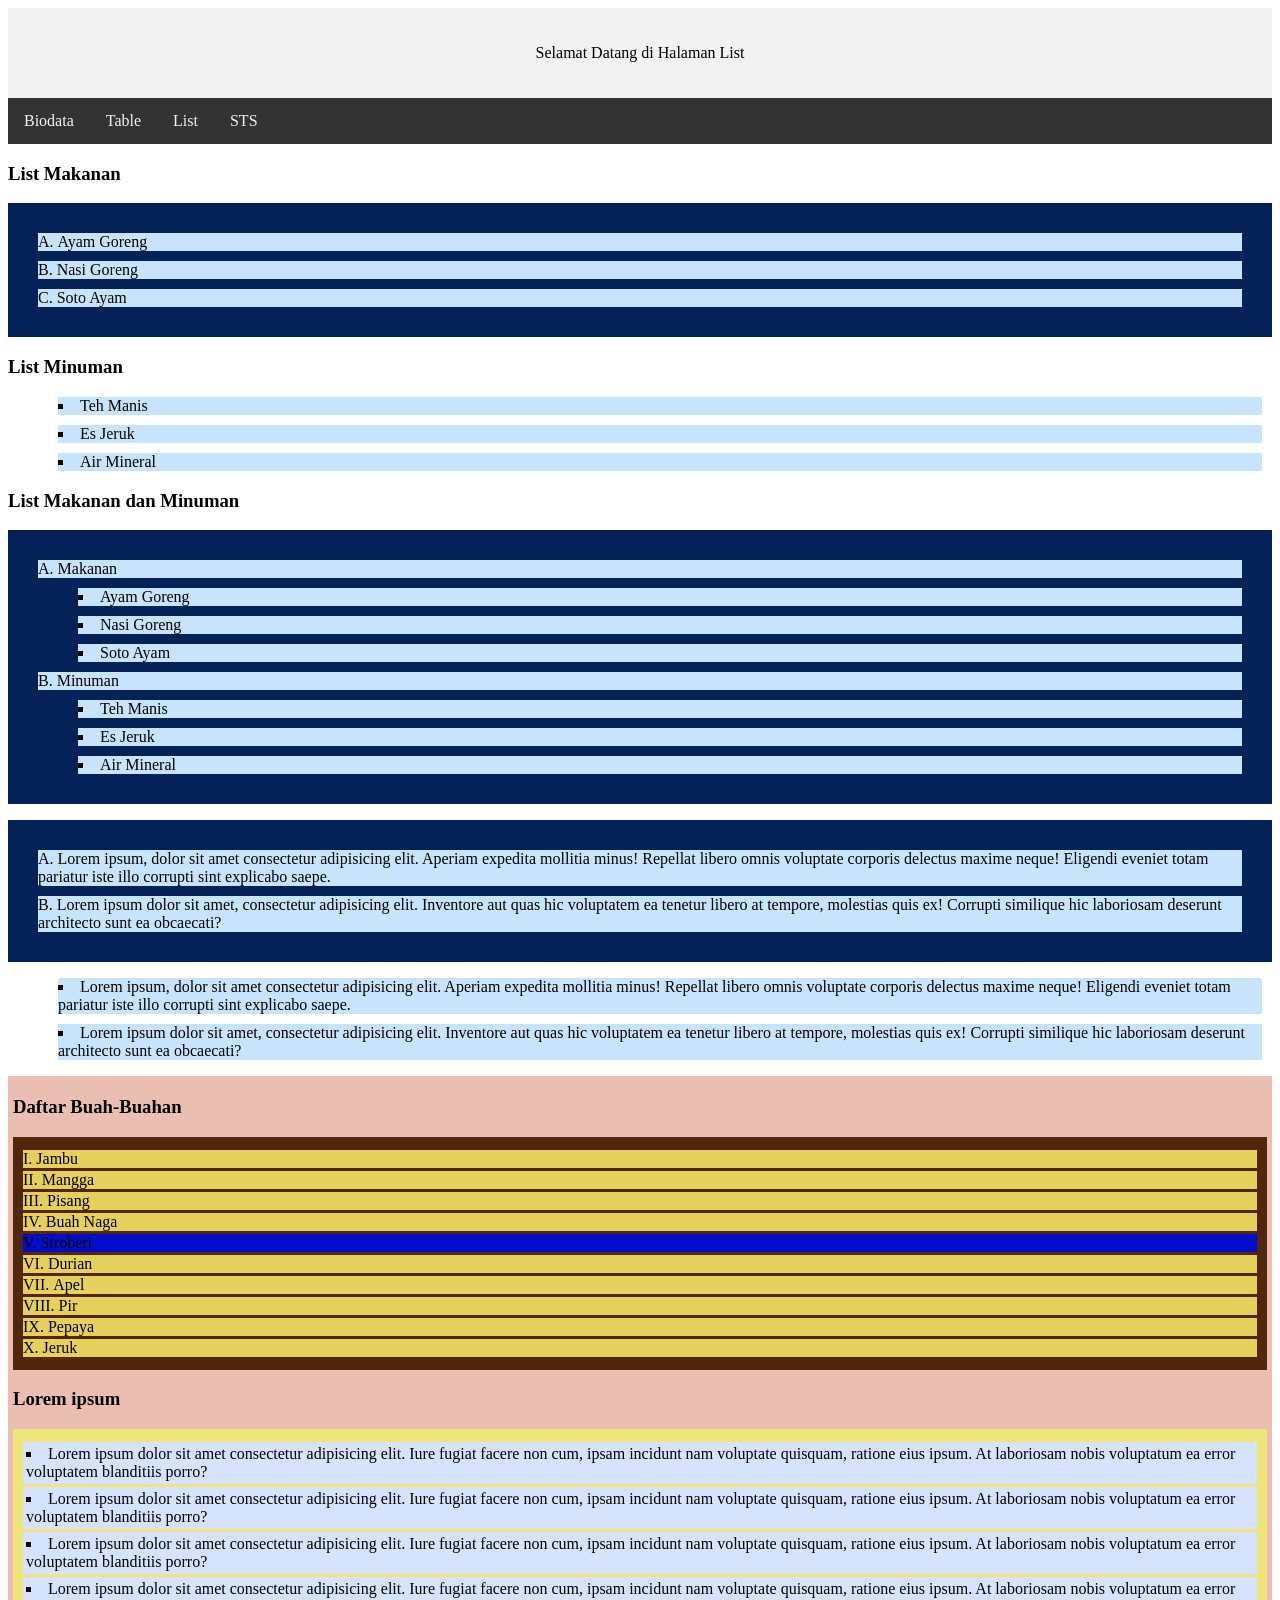
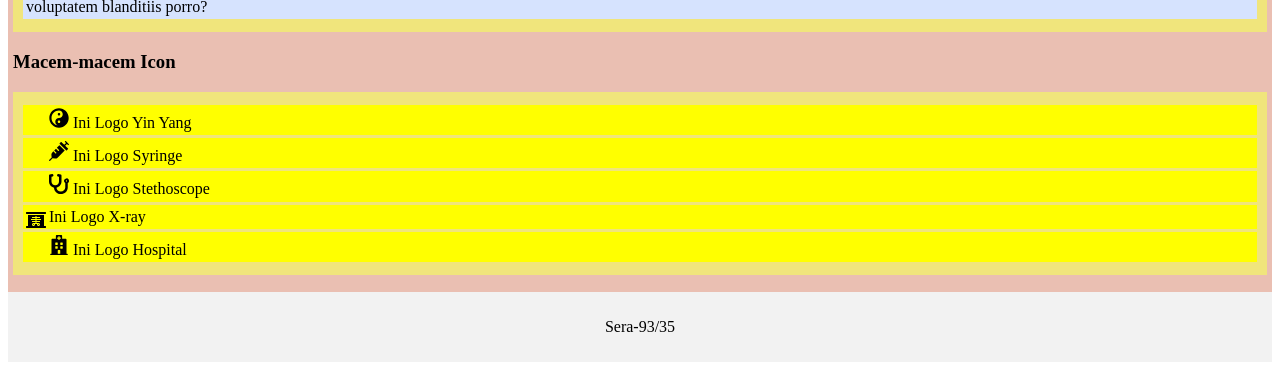
<file: list.html>
<!DOCTYPE html>
<html>
    <head>
        <title>LIST HTML dan CSS</title>
        <link rel="stylesheet" href="list.css">
    </head>
    <body>
        <div class="header">
            <p>Selamat Datang di Halaman List</p>
        </div>
        <div class="topnav">
            <a href="index.html">Biodata</a>
            <a href="table.html">Table</a>
            <a href="list.html">List</a>
            <a href="sts.html">STS</a>
        </div>
        <!-- Bagian Content -->
        <!-- OrderList (ol): tipe list angka dan huruf (1,A,a,I,i)
        UnorderList (ul): tipe list simbol (disc, circle, square)-->
        <h3>List Makanan</h3> 
        <ol type ="A">
            <li>Ayam Goreng</li>
            <li>Nasi Goreng</li>
            <li>Soto Ayam</li>
         </ol>
         <!-- Membuat list menggunakan tipe unordered list -->
         <h3>List Minuman</h3>
         <ul>
            <li>Teh Manis</li>
            <li>Es Jeruk</li>
            <li>Air Mineral</li>
          </ul>


          <!-- Penggabungan ordered dan unordered list -->
           <h3>List Makanan dan Minuman</h3>
            <ol>
                <li>Makanan</li>
                <ul>
                     <li>Ayam Goreng</li>
                     <li>Nasi Goreng</li>
                     <li>Soto Ayam</li>
                </ul>
                <li>Minuman</li>
                <ul>
                    <li>Teh Manis</li>
                    <li>Es Jeruk</li>
                    <li>Air Mineral</li>
                </ul>
            </ol>

            <!-- Posisi List -->
             <ol>
                <li>Lorem ipsum, dolor sit amet consectetur adipisicing elit. Aperiam expedita mollitia minus! Repellat libero omnis voluptate corporis delectus maxime neque! Eligendi eveniet totam pariatur iste illo corrupti sint explicabo saepe.</li>
                <li>Lorem ipsum dolor sit amet, consectetur adipisicing elit. Inventore aut quas hic voluptatem ea tenetur libero at tempore, molestias quis ex! Corrupti similique hic laboriosam deserunt architecto sunt ea obcaecati?</li>
             </ol>
             <ul>
                <li>Lorem ipsum, dolor sit amet consectetur adipisicing elit. Aperiam expedita mollitia minus! Repellat libero omnis voluptate corporis delectus maxime neque! Eligendi eveniet totam pariatur iste illo corrupti sint explicabo saepe.</li>
                <li>Lorem ipsum dolor sit amet, consectetur adipisicing elit. Inventore aut quas hic voluptatem ea tenetur libero at tempore, molestias quis ex! Corrupti similique hic laboriosam deserunt architecto sunt ea obcaecati?</li>
             </ul>
        <div class="Tugas List">
            <h3>Daftar Buah-Buahan</h3>
            <ol type="I">
                <li>Jambu</li>
                <li>Mangga</li>
                <li>Pisang</li>
                <li>Buah Naga</li>
                <li class="stroberi">Stroberi</li>
                <li>Durian</li>
                <li>Apel</li>
                <li>Pir</li>
                <li>Pepaya</li>
                <li>Jeruk</li>
            </ol>

            <h3>Lorem ipsum</h3>
            <ul>
                <li>Lorem ipsum dolor sit amet consectetur adipisicing elit. Iure fugiat facere non cum, ipsam incidunt nam voluptate quisquam, ratione eius ipsum. At laboriosam nobis voluptatum ea error voluptatem blanditiis porro?</li>
                <li>Lorem ipsum dolor sit amet consectetur adipisicing elit. Iure fugiat facere non cum, ipsam incidunt nam voluptate quisquam, ratione eius ipsum. At laboriosam nobis voluptatum ea error voluptatem blanditiis porro?</li>
                <li>Lorem ipsum dolor sit amet consectetur adipisicing elit. Iure fugiat facere non cum, ipsam incidunt nam voluptate quisquam, ratione eius ipsum. At laboriosam nobis voluptatum ea error voluptatem blanditiis porro?</li>
                <li>Lorem ipsum dolor sit amet consectetur adipisicing elit. Iure fugiat facere non cum, ipsam incidunt nam voluptate quisquam, ratione eius ipsum. At laboriosam nobis voluptatum ea error voluptatem blanditiis porro?</li>
            </ul>

            <div class="icon">
                <h3>Macem-macem Icon</h3>
                <ul>
                    
                    <li><i class="fas fa-yin-yang"></i> <svg xmlns="http://www.w3.org/2000/svg" viewBox="0 0 496 512" width="20" height="20"><!--!Font Awesome Free v5.15.4 by @fontawesome - https://fontawesome.com License - https://fontawesome.com/license/free Copyright 2026 Fonticons, Inc.--><path d="M248 8C111.03 8 0 119.03 0 256s111.03 248 248 248 248-111.03 248-248S384.97 8 248 8zm0 376c-17.67 0-32-14.33-32-32s14.33-32 32-32 32 14.33 32 32-14.33 32-32 32zm0-128c-53.02 0-96 42.98-96 96s42.98 96 96 96c-106.04 0-192-85.96-192-192S141.96 64 248 64c53.02 0 96 42.98 96 96s-42.98 96-96 96zm0-128c-17.67 0-32 14.33-32 32s14.33 32 32 32 32-14.33 32-32-14.33-32-32-32z"/></svg>
                    Ini Logo Yin Yang</li>
                   <li><i class="fas fa-syringe"></i>
                    <svg xmlns="http://www.w3.org/2000/svg" viewBox="0 0 512 512" width="20" height="20"><!--!Font Awesome Free v5.15.4 by @fontawesome - https://fontawesome.com License - https://fontawesome.com/license/free Copyright 2026 Fonticons, Inc.--><path d="M201.5 174.8l55.7 55.8c3.1 3.1 3.1 8.2 0 11.3l-11.3 11.3c-3.1 3.1-8.2 3.1-11.3 0l-55.7-55.8-45.3 45.3 55.8 55.8c3.1 3.1 3.1 8.2 0 11.3l-11.3 11.3c-3.1 3.1-8.2 3.1-11.3 0L111 265.2l-26.4 26.4c-17.3 17.3-25.6 41.1-23 65.4l7.1 63.6L2.3 487c-3.1 3.1-3.1 8.2 0 11.3l11.3 11.3c3.1 3.1 8.2 3.1 11.3 0l66.3-66.3 63.6 7.1c23.9 2.6 47.9-5.4 65.4-23l181.9-181.9-135.7-135.7-64.9 65zm308.2-93.3L430.5 2.3c-3.1-3.1-8.2-3.1-11.3 0l-11.3 11.3c-3.1 3.1-3.1 8.2 0 11.3l28.3 28.3-45.3 45.3-56.6-56.6-17-17c-3.1-3.1-8.2-3.1-11.3 0l-33.9 33.9c-3.1 3.1-3.1 8.2 0 11.3l17 17L424.8 223l17 17c3.1 3.1 8.2 3.1 11.3 0l33.9-34c3.1-3.1 3.1-8.2 0-11.3l-73.5-73.5 45.3-45.3 28.3 28.3c3.1 3.1 8.2 3.1 11.3 0l11.3-11.3c3.1-3.2 3.1-8.2 0-11.4z"/></svg>
                    Ini Logo Syringe</li> <li><i class="fas fa-stethoscope"></i> 
                    <svg xmlns="http://www.w3.org/2000/svg" viewBox="0 0 512 512" width="20" height="20"><!--!Font Awesome Free v5.15.4 by @fontawesome - https://fontawesome.com License - https://fontawesome.com/license/free Copyright 2026 Fonticons, Inc.--><path d="M447.1 112c-34.2.5-62.3 28.4-63 62.6-.5 24.3 12.5 45.6 32 56.8V344c0 57.3-50.2 104-112 104-60 0-109.2-44.1-111.9-99.2C265 333.8 320 269.2 320 192V36.6c0-11.4-8.1-21.3-19.3-23.5L237.8.5c-13-2.6-25.6 5.8-28.2 18.8L206.4 35c-2.6 13 5.8 25.6 18.8 28.2l30.7 6.1v121.4c0 52.9-42.2 96.7-95.1 97.2-53.4.5-96.9-42.7-96.9-96V69.4l30.7-6.1c13-2.6 21.4-15.2 18.8-28.2l-3.1-15.7C107.7 6.4 95.1-2 82.1.6L19.3 13C8.1 15.3 0 25.1 0 36.6V192c0 77.3 55.1 142 128.1 156.8C130.7 439.2 208.6 512 304 512c97 0 176-75.4 176-168V231.4c19.1-11.1 32-31.7 32-55.4 0-35.7-29.2-64.5-64.9-64zm.9 80c-8.8 0-16-7.2-16-16s7.2-16 16-16 16 7.2 16 16-7.2 16-16 16z"/></svg>
                    Ini Logo Stethoscope</li> <li><i class="fas fa-x-ray">
                    <svg xmlns="http://www.w3.org/2000/svg" viewBox="0 0 640 512" width="20" height="20"><!--!Font Awesome Free v5.15.4 by @fontawesome - https://fontawesome.com License - https://fontawesome.com/license/free Copyright 2026 Fonticons, Inc.--><path d="M240 384c-8.8 0-16 7.2-16 16s7.2 16 16 16 16-7.2 16-16-7.2-16-16-16zm160 32c8.8 0 16-7.2 16-16s-7.2-16-16-16-16 7.2-16 16 7.2 16 16 16zM624 0H16C7.2 0 0 7.2 0 16v32c0 8.8 7.2 16 16 16h608c8.8 0 16-7.2 16-16V16c0-8.8-7.2-16-16-16zm0 448h-48V96H64v352H16c-8.8 0-16 7.2-16 16v32c0 8.8 7.2 16 16 16h608c8.8 0 16-7.2 16-16v-32c0-8.8-7.2-16-16-16zM480 248c0 4.4-3.6 8-8 8H336v32h104c4.4 0 8 3.6 8 8v16c0 4.4-3.6 8-8 8H336v32h64c26.5 0 48 21.5 48 48s-21.5 48-48 48-48-21.5-48-48v-16h-64v16c0 26.5-21.5 48-48 48s-48-21.5-48-48 21.5-48 48-48h64v-32H200c-4.4 0-8-3.6-8-8v-16c0-4.4 3.6-8 8-8h104v-32H168c-4.4 0-8-3.6-8-8v-16c0-4.4 3.6-8 8-8h136v-32H200c-4.4 0-8-3.6-8-8v-16c0-4.4 3.6-8 8-8h104v-24c0-4.4 3.6-8 8-8h16c4.4 0 8 3.6 8 8v24h104c4.4 0 8 3.6 8 8v16c0 4.4-3.6 8-8 8H336v32h136c4.4 0 8 3.6 8 8v16z"/></svg>
                    </i> Ini Logo X-ray</li> <li><i class="fas fa-hospital"></i> 
                    <svg xmlns="http://www.w3.org/2000/svg" viewBox="0 0 448 512" width="20" height="20"><!--!Font Awesome Free v5.15.4 by @fontawesome - https://fontawesome.com License - https://fontawesome.com/license/free Copyright 2026 Fonticons, Inc.--><path d="M448 492v20H0v-20c0-6.627 5.373-12 12-12h20V120c0-13.255 10.745-24 24-24h88V24c0-13.255 10.745-24 24-24h112c13.255 0 24 10.745 24 24v72h88c13.255 0 24 10.745 24 24v360h20c6.627 0 12 5.373 12 12zM308 192h-40c-6.627 0-12 5.373-12 12v40c0 6.627 5.373 12 12 12h40c6.627 0 12-5.373 12-12v-40c0-6.627-5.373-12-12-12zm-168 64h40c6.627 0 12-5.373 12-12v-40c0-6.627-5.373-12-12-12h-40c-6.627 0-12 5.373-12 12v40c0 6.627 5.373 12 12 12zm104 128h-40c-6.627 0-12 5.373-12 12v84h64v-84c0-6.627-5.373-12-12-12zm64-96h-40c-6.627 0-12 5.373-12 12v40c0 6.627 5.373 12 12 12h40c6.627 0 12-5.373 12-12v-40c0-6.627-5.373-12-12-12zm-116 12c0-6.627-5.373-12-12-12h-40c-6.627 0-12 5.373-12 12v40c0 6.627 5.373 12 12 12h40c6.627 0 12-5.373 12-12v-40zM182 96h26v26a6 6 0 0 0 6 6h20a6 6 0 0 0 6-6V96h26a6 6 0 0 0 6-6V70a6 6 0 0 0-6-6h-26V38a6 6 0 0 0-6-6h-20a6 6 0 0 0-6 6v26h-26a6 6 0 0 0-6 6v20a6 6 0 0 0 6 6z"/></svg>
                Ini Logo Hospital</li>
            </ul>
            </div>
            </div>

        <footer>
            <p>Sera-93/35</p>
        </footer>
    </body>
</html>
</file>
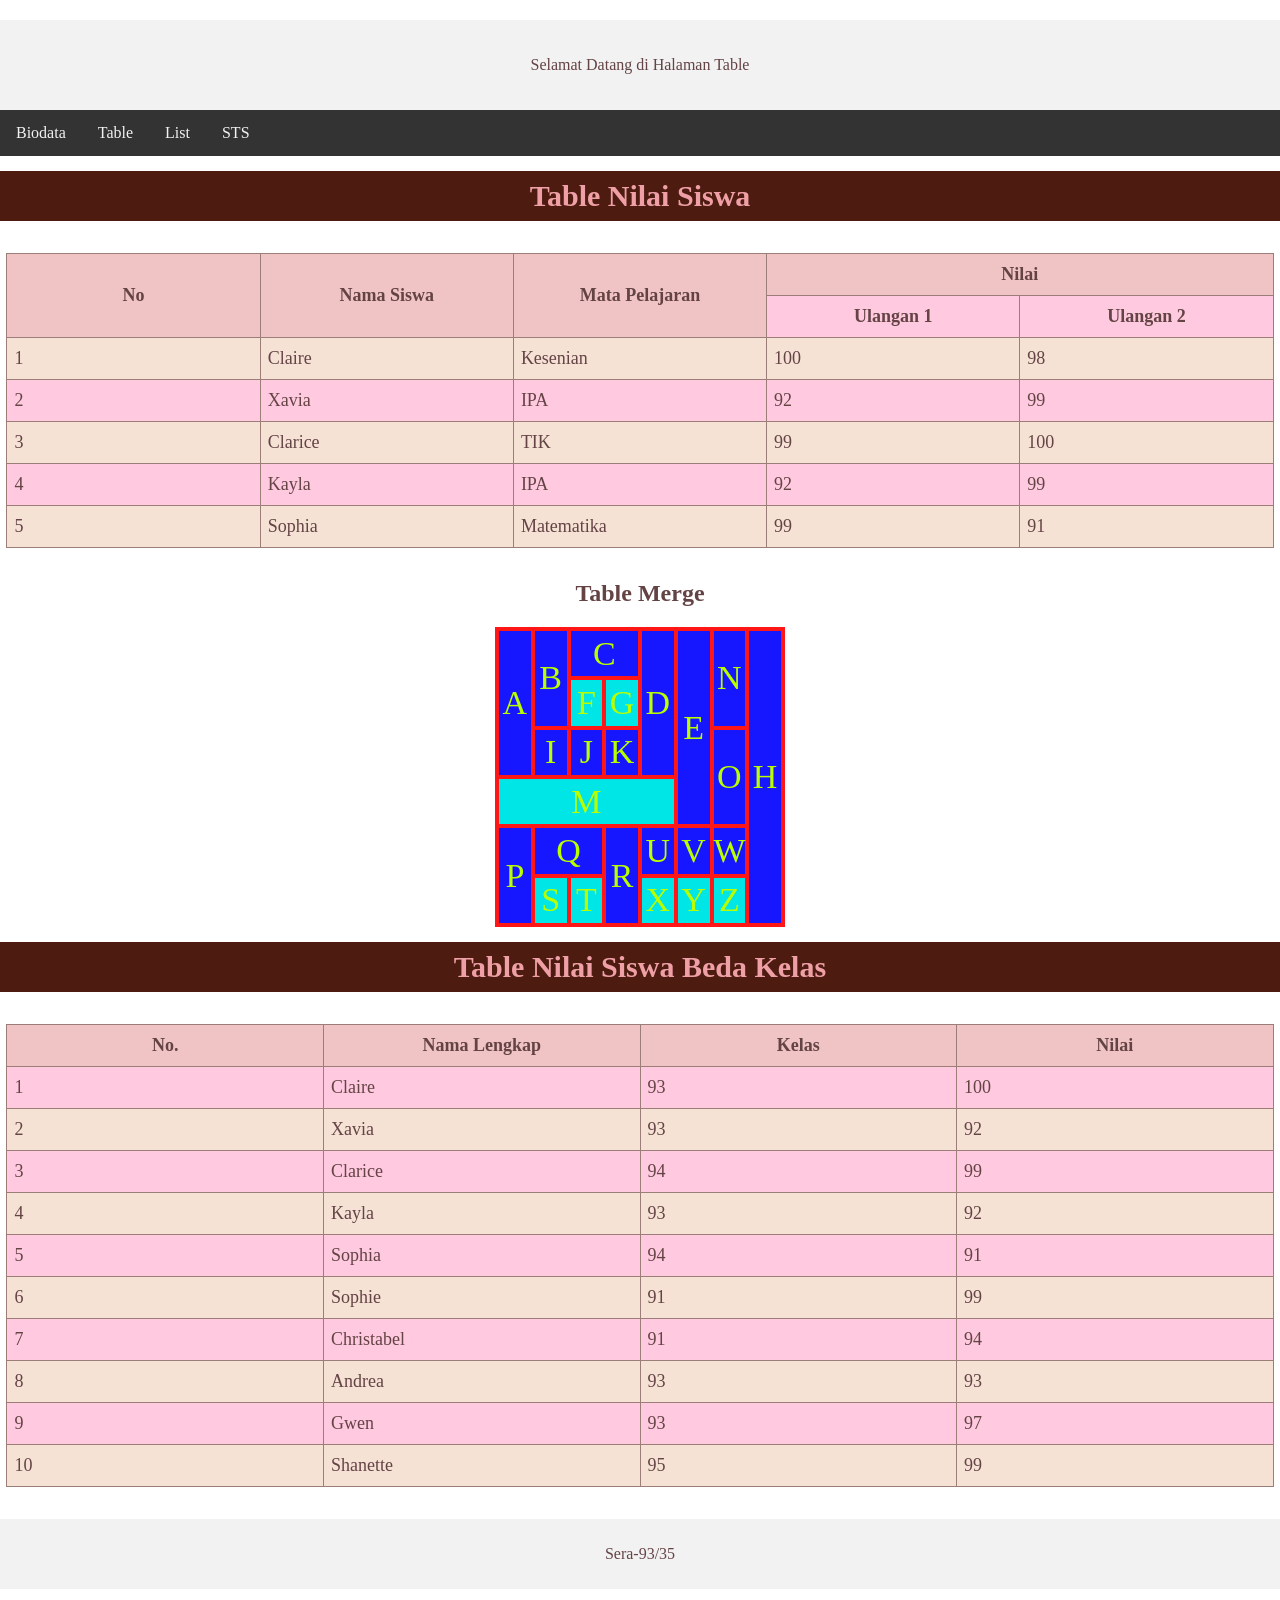
<file: table.html>
<!DOCTYPE html>
<html>
<head>
    <title>Table Merge</title>
    <link rel="stylesheet" href="table.css">
</head>
<body>
    <div class="header">
        <p>Selamat Datang di Halaman Table</p>
    </div>
    <div class="topnav">
        <a href="index.html">Biodata</a>
        <a href="table.html">Table</a>
        <a href="list.html">List</a>
        <a href="sts.html">STS</a>
    </div>

    <h1>Table Nilai Siswa</h1>

    <table class="nilai">
        <tr>
            <th rowspan="2">No</th>
            <th rowspan="2">Nama Siswa</th>
            <th rowspan="2">Mata Pelajaran</th>
            <th colspan="2">Nilai</th>
        </tr>
        <tr>
            <th>Ulangan 1</th>
            <th>Ulangan 2</th>
        </tr>
        <tr>
            <td>1</td>
            <td>Claire</td>
            <td>Kesenian</td>
            <td>100</td>
            <td>98</td>
        </tr>
        <tr>
            <td>2</td>
            <td>Xavia</td>
            <td>IPA</td>
            <td>92</td>
            <td>99</td>
        </tr>
        <tr>
            <td>3</td>
            <td>Clarice</td>
            <td>TIK</td>
            <td>99</td>
            <td>100</td>
        </tr>
        <tr>
            <td>4</td>
            <td>Kayla</td>
            <td>IPA</td>
            <td>92</td>
            <td>99</td>
        </tr>
        <tr>
            <td>5</td>
            <td>Sophia</td>
            <td>Matematika</td>
            <td>99</td>
            <td>91</td>
        </tr>
    </table>

     <div class = "table">
    <h2>Table Merge</h2>
    <table>
        <tr>
            <th rowspan="3">A</th>
            <th rowspan="2">B</th>
            <th colspan="2">C</th>
            <th rowspan="3">D</th>
            <th rowspan="4">E</th>
            <th rowspan="2">N</th>
            <th rowspan="6">H</th>
        </tr>
        <tr>
            <th class="ganti">F</th>
            <th class="ganti">G</th>
        </tr>
        <tr>
            <th>I</th>
            <th>J</th>
            <th>K</th>
            <th rowspan="2">O</th>
        </tr>
        <tr>
            <th colspan="5" class="ganti">M</th>
        </tr>
        <tr>
            <th rowspan="2">P</th>
            <th colspan="2">Q</th>
            <th rowspan="2">R</th>
            <th>U</th>
            <th>V</th>
            <th>W</th>
        </tr>
        <tr>
            <th class="ganti">S</th>
            <th class="ganti">T</th>
            <th class="ganti">X</th>
            <th class="ganti">Y</th>
            <th class="ganti">Z</th>
        </tr>
    </table>
    </div>

    <h1>Table Nilai Siswa Beda Kelas</h1>

    <table class="nilai">
        <tr>
            <th>No.</th>
            <th>Nama Lengkap</th>
            <th>Kelas</th>
            <th>Nilai</th>
        </tr>
        <tr>
            <td>1</td>
            <td>Claire</td>
            <td>93</td>
            <td>100</td>
        </tr>
        <tr>
            <td>2</td>
            <td>Xavia</td>
            <td>93</td>
            <td>92</td>
        </tr>
        <tr>
            <td>3</td>
            <td>Clarice</td>
            <td>94</td>
            <td>99</td>
        </tr>
        <tr>
            <td>4</td>
            <td>Kayla</td>
            <td>93</td>
            <td>92</td>
        </tr>
        <tr>
            <td>5</td>
            <td>Sophia</td>
            <td>94</td>
            <td>91</td>
        </tr>
        <tr>
            <td>6</td>
            <td>Sophie</td>
            <td>91</td>
            <td>99</td>
        </tr>
     <tr>
            <td>7</td>
            <td>Christabel</td>
            <td>91</td>
            <td>94</td>
        </tr>
     <tr>
            <td>8</td>
            <td>Andrea</td>
            <td>93</td>
            <td>93</td>
        </tr>
     <tr>
            <td>9</td>
            <td>Gwen</td>
            <td>93</td>
            <td>97</td>
        </tr>
     <tr>
            <td>10</td>
            <td>Shanette</td>
            <td>95</td>
            <td>99</td>
        </tr>
    </table>

    <footer>
        <p>Sera-93/35</p>
    </footer>
</body>
</html>
</file>
<file: list.css>
ol{
    list-style-type: upper-alpha;
    list-style-position: inside;
    background-color:rgb(4, 34, 88);
    padding: 20px;
}
li{
    background-color: rgb(200, 228, 253);
    margin: 10px;
}
ul{
    list-style-type: square;
    list-style-position: inside;
}

.Tugas.List {
    background-color: #eabfb2;
    padding: 1px 5px;
}

.Tugas.List ol {
    background-color: #52260a;
    list-style-type: upper-roman;
    padding: 10px;
}

.Tugas.List ol li {
    background-color: #e4d05b;
    margin: 3px 0;
}

.Tugas.List ol li.stroberi {
    background-color: #000dc9;
}

.Tugas.List ul {
    background-color: #f0e57c;
    padding: 10px;
}

.Tugas.List ul li {
    background-color: #d6e3fe;
    margin: 3px 0;
    padding: 3px;
}

.Tugas.List .icon ul li {
    background-color: #ffff00;
}

.Tugas.List .icon ul {
    list-style: none;
}

.Tugas.List .icon ul li {
    padding-left: 3px;
}

.Tugas.List .icon ul li i {
    display: inline-block;
    width: 16px;
    height: 16px;
    margin-right: 3px;
    background-size: contain;
    background-repeat: no-repeat;
    vertical-align: middle;
}

.header{
    background-color: #f2f2f2;
    padding: 20px;
    text-align: center;
}
/* style pada topnav */
.topnav{
    overflow: hidden;
    background-color: #333;
}

.topnav a{
    float: left;
    display: block;
    color: #f2f2f2;
    text-align: center;
    padding: 14px 16px;
    text-decoration: none;
}

.topnav a:hover{
    background-color: #ddd;
    color: black;
}

/* Style footer */
footer{
    background-color: #f2f2f2;
    padding: 10px;
    text-align: center;
}
</file>
<file: table.css>
.header {
    background-color: #f2f2f2;
    padding: 20px;
    text-align: center;
}
/* style pada topnav */
.topnav{
    overflow: hidden;
    background-color: #333;
}

.topnav a{
    float: left;
    display: block;
    color: #f2f2f2;
    text-align: center;
    padding: 14px 16px;
    text-decoration: none;
}

.topnav a:hover{
    background-color: #ddd;
    color: black;
}

/* Style footer */
footer{
    background-color: #f2f2f2;
    padding: 10px;
    text-align: center;
}

* {
    box-sizing: border-box;
}

body {
    margin: 0;
    padding: 20px 0;
    font-family: "Times New Roman";
    color: #644345;
}

h1 {
    background-color: #4d1b10;
    color: #efa0a6;
    text-align: center;
    font-family: "Times New Roman", serif;
    font-size: 30px;
    margin: 15px 0 32px;
    padding: 8px;
}

.nilai {
    width: 99%;
    margin: 0 auto 32px;
    border-collapse: collapse;
    table-layout: fixed;
    background-color: #fdf8ff;
}

.nilai th, .nilai td {
    border: 1px solid #9b7e77;
    padding: 10px 7px;
    font-size: 18px;
}

.nilai th {
    text-align: center;
    font-weight: bold;
    background-color: #f0c4c4;
    color: #644345;
}

.nilai td {
    background-color: #f5e4d5;
}

.nilai tr:nth-child(2) th {
    background-color: #ffc9df;
}

.nilai tr:nth-child(odd) td {
    background-color: #f5e2d5;
}

.nilai tr:nth-child(even) td {
    background-color: #ffc9df;
}

.merge th,
.merge td {
    height: 36px;
    background-color: #f5e4d5;
}

.merge tr:nth-child(2) th {
    background-color: #ffc9df;
}

.merge tr:nth-child(4) th {
    background-color: #ffc9df;
}

.merge tr:last-child th:nth-child(1),
.merge tr:last-child th:nth-child(2),
.merge tr:last-child th:nth-child(4),
.merge tr:last-child th:nth-child(5),
.merge tr:last-child th:nth-child(6) {
    background-color: #ffc9df;
}

.nilai th:hover,
.nilai td:hover {
    background-color: #e8cad8 !important;
    color: #6f4a36;
    transition: 0.2s;
} 
.header {
    background-color: #f2f2f2;
    padding: 20px;
    text-align: center;
}
/* style pada topnav */
.topnav{
    overflow: hidden;
    background-color: #333;
}

.topnav a{
    float: left;
    display: block;
    color: #f2f2f2;
    text-align: center;
    padding: 14px 16px;
    text-decoration: none;
}

.topnav a:hover{
    background-color: #ddd;
    color: black;
}

/* Style footer */
footer{
    background-color: #f2f2f2;
    padding: 10px;
    text-align: center;
}

.table {
    font-family: "Times New Roman", serif;
    text-align: center;
}

.table table {
    width: 290px;
    height: 300px;
    margin: 0 auto;
    table-layout: fixed;
    border-collapse: collapse;
    background-color: #1717ff;
}

.table th {
    border: 4px solid #ff1717;
    color: #baff00;
    font-size: 34px;
    font-weight: normal;
    padding: 0;
}

.table th.ganti {
    background-color: #00e5e5;
}

.table th:hover {
    background-color: #ffb000;
    color: #1717ff;
}
</file>
